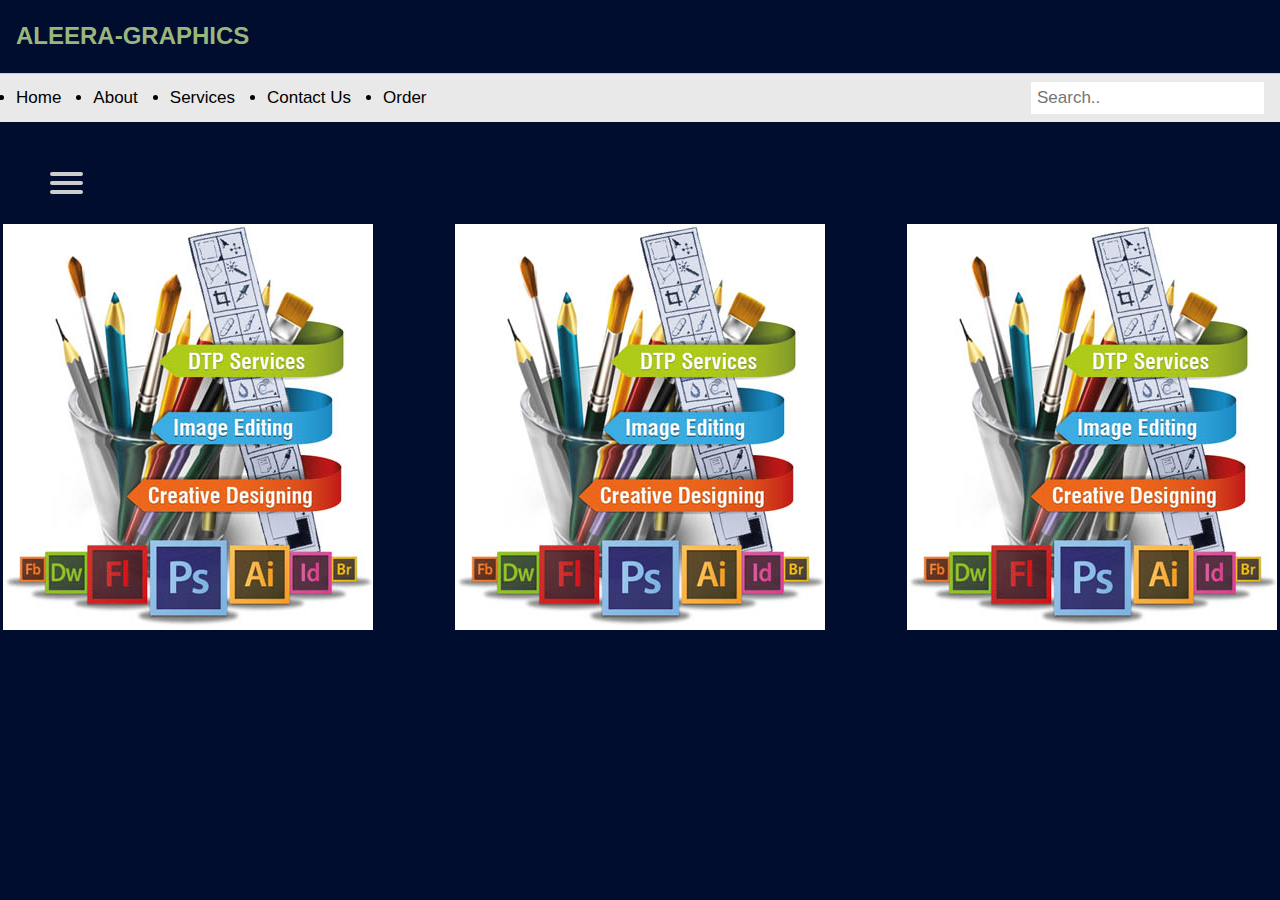
<file: FINAL/index.html>
<!DOCTYPE html>
<html lang="en">
	<head>
		<title></title>	
		<link rel="stylesheet" type="text/css" href="mweb.css">
		<link rel="stylesheet" type="text/css" href="mweb2.css">
	</head>

	<body>
		<header class="site-header">  
			<div class="site-identity">  
			 <h1><a href="#">ALEERA-GRAPHICS</a></h1>  
			</div>   
			</header> 
			<div class="topnav">
				<a href="index.html"><li>Home</li></a>
				<a href="about.html"><li>About</li></a>
				<a href="service.html"><li>Services</li></a>
				<a href="contact.html"><li>Contact Us</li></a>
				<a href="order.html"><li>Order</li></a>
				
				<input type="text" placeholder="Search..">
			  </div> 
		<nav role="navigation">
			<div id="openMenu">
			  <input type="checkbox" />
			  <span></span>
			  <span></span>
			  <span></span>
			  <ul id="menu">
				<a href="index.html"><li>Home</li></a>
				<a href="about.html"><li>About</li></a>
				<a href="service.html"><li>Services</li></a>
				<a href="contact.html"><li>Contact Us</li></a>
				<a href="order.html"><li>Order</li></a>
				
			  </ul>
			</div>
		  </nav>
		  <br> <br> <br> <br>
		  <table width="100%" border="0">
			
				<tr>
					<td align="left-slide"><img src="main.jpeg"></td>
					<td align="center"><img src="main.jpeg"></td>
					<td align="right"><img src="main.jpeg"></td>
					
				</tr>
			
			
			
		  </table>
		  
		  
	</body>
</html>
</file>
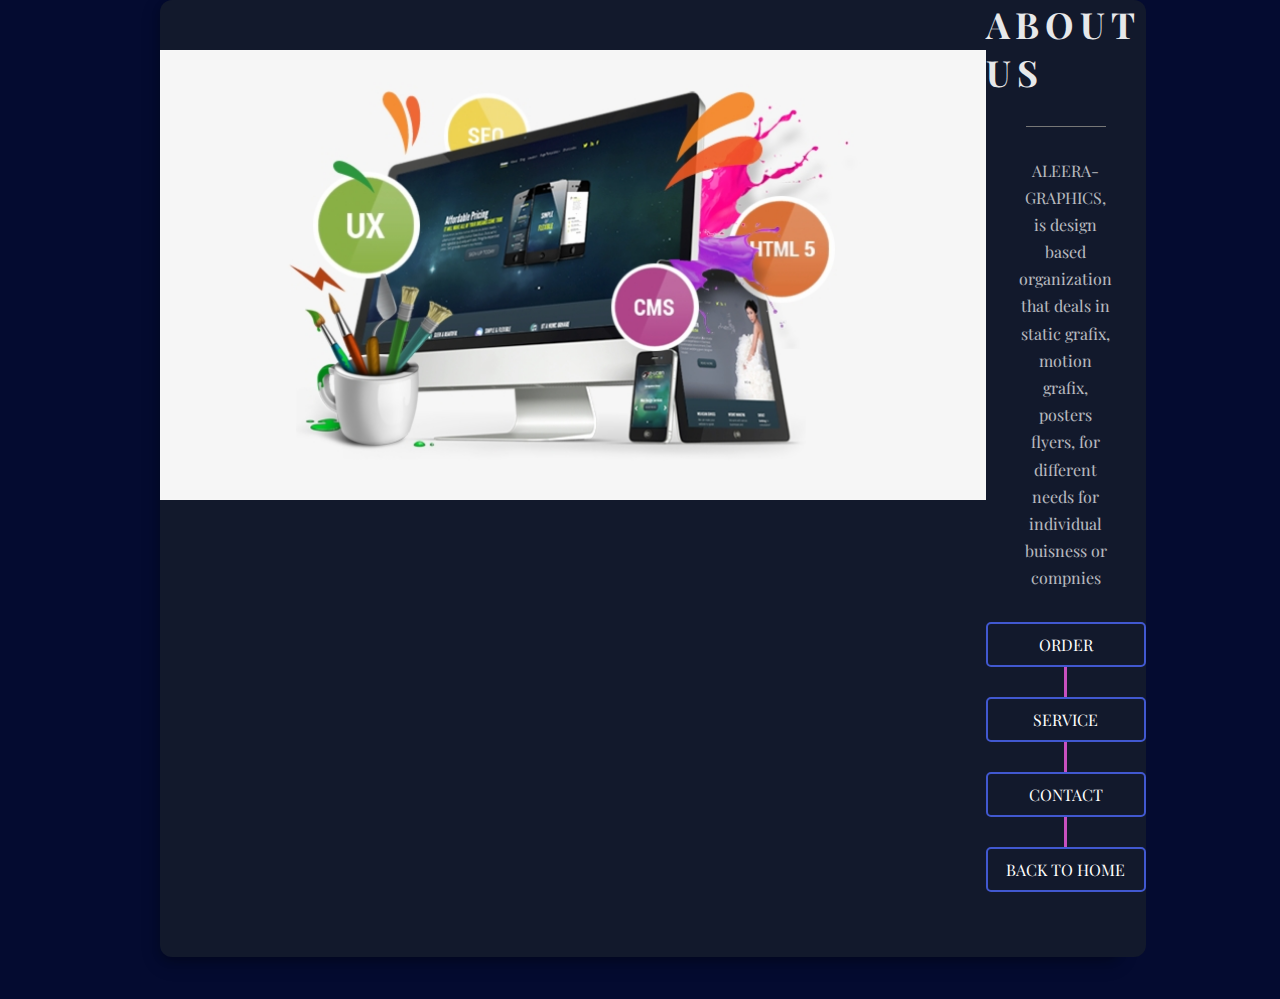
<file: FINAL/about.html>
<!DOCTYPE html>
<html lang="en">
	<head>
		<title>ABOUT</title>
		<link rel="stylesheet" type="text/css" href="ABOUT.css">
		<link rel="stylesheet" type="text/css" href="mweb2.css">

		
	</head>

	<body>
		
		<section> 
            <div class = "image">
               <img src="A4.png">
            </div>

            <div class = "content">
                <h2>About Us</h2>
                <span><!-- line here --></span>
                <p>ALEERA-GRAPHICS, is design based organization that deals in static grafix, motion grafix, posters flyers, for different needs for individual buisness or compnies </p>
                <ul class = "links">
                    <li><a href = "order.html">Order</a></li>
                    <div class = "vertical-line"></div>
                    <li><a href = "service.html">service</a></li>
                    <div class = "vertical-line"></div>
                    <li><a href = "contact.html">contact</a></li>
					<div class = "vertical-line"></div>
					<li><a href = "index.html">back to Home</a></li>
                </ul>
                <ul class = "icons">
                    <li>
                        <i class = "fa fa-twitter"></i>
                    </li>
                    <li>
                        <i class = "fa fa-facebook"></i>
                    </li>
                    <li>
                        <i class = "fa fa-github"></i>
                    </li>
                    <li>
                        <i class = "fa fa-pinterest"></i>
                    </li>
                </ul>
            </div>
        </section><br><br>
       
    </body>
</html>
</file>
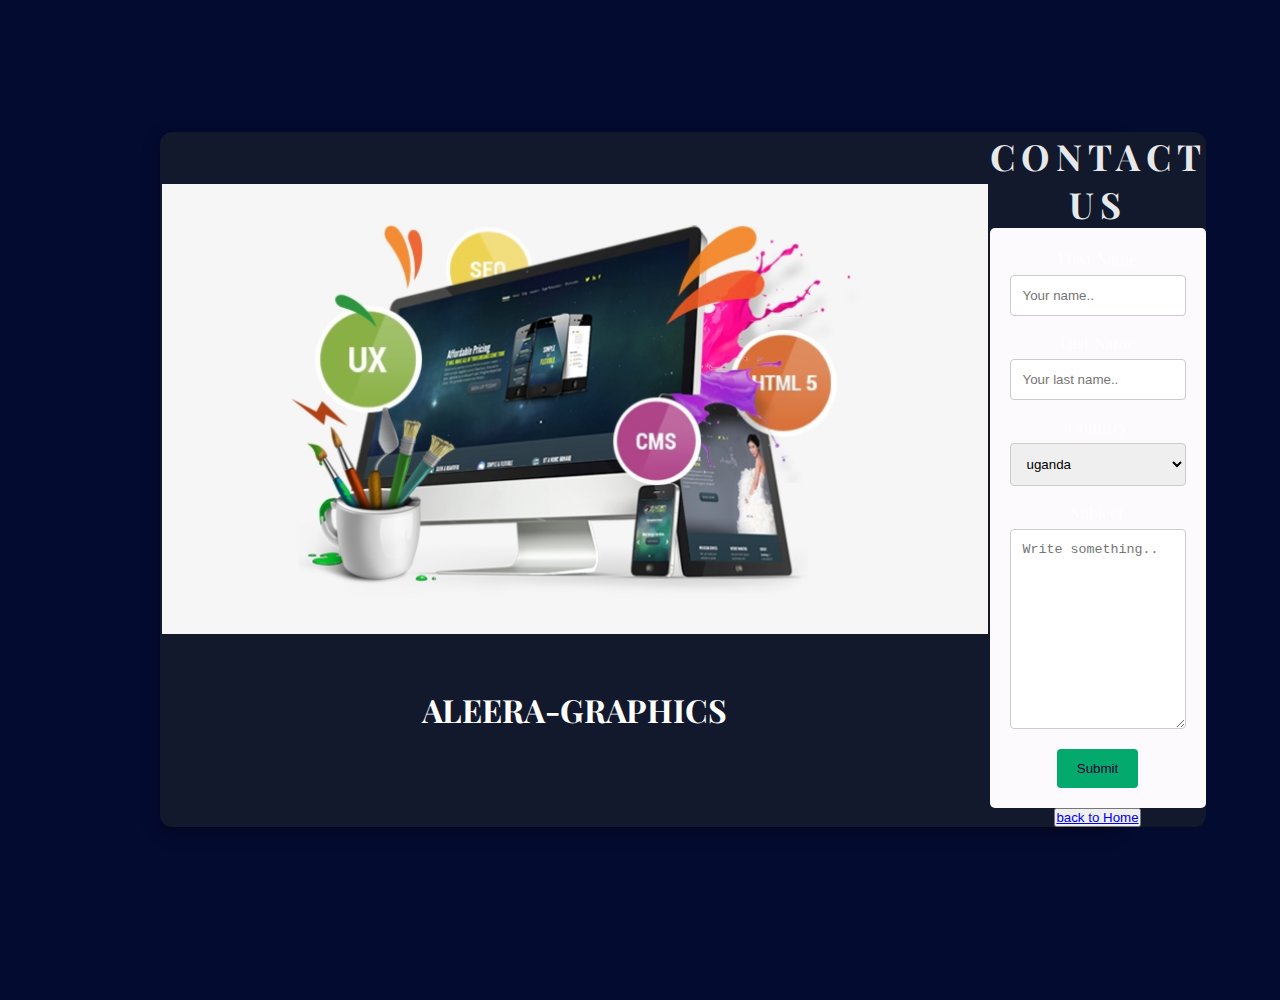
<file: FINAL/contact.html>
<!DOCTYPE html>
<html lang="en">
	<head>
		<title>ABOUT</title>
		<link rel="stylesheet" type="text/css" href="ABOUT.css">
		<link rel="stylesheet" type="text/css" href="mweb2.css">
		<link rel="stylesheet" type="text/css" href="contact.css">

		
	</head>

	<body>
		
		<section> 
			<div class = "image">
				
				<table border="0" height="50%">
					<tr>
					  <td><img src="A4.png" alt="Girl in a jacket" height="100%"> <font color="white"> <h1>ALEERA-GRAPHICS</h1> </td></font>
					  
					</tr>
				  </table>
			 </div>
			
	
			 

            <div class = "content">
				               <h2>CONTACT Us</h2>
               
                <div class="container">
					<form action="action_page.php" align="center">
				  
					  <label for="fname">First Name</label>
					  <input type="text" id="fname" name="firstname" placeholder="Your name..">
				  
					  <label for="lname">Last Name</label>
					  <input type="text" id="lname" name="lastname" placeholder="Your last name..">
				  
					  <label for="country">Country</label>
					  <select id="country" name="country">
						<option value="australia">uganda</option>
						<option value="canada">kenya</option>
						<option value="usa">tanzania</option>
					  </select>
				  
					  <label for="subject">Subject</label>
					  <textarea id="subject" name="subject" placeholder="Write something.." style="height:200px"></textarea>
				  
					  <input type="submit" value="Submit">
				  
					</form>
				  </div>
				  
					<button><a href = "index.html">back to Home</a></button>
            </div>
        </section><br><br>
       
    </body>
</html>
</file>
<file: FINAL/mweb.css>
* {  
  transition: all 500ms ease-out;  
  -webkit-transition: all 500ms ease-out;  
 }  
 html, body, section, .page {  
  width: 100%;  
  height: 100%;  
  margin: 0;  
  padding: 0;  
  transition: all 1s cubic-bezier(.5, -0.005, 0.2, 1) !important;  
  -webkit-transition: all 1s cubic-bezier(.5, -0.005, 0.2, 1) !important;  
  color: rgb(180, 112, 112);  
  background: #e7e2e7;  
  overflow: hidden;  
 }  
 h1 {
    text-align: center;
  }
  
 section {  
  width:400%;   
 }  
 .page {  
  position: absolute;  
 }  
 #p1 {  
  left: 0;  
 }  
 #p2 {  
  left: 100%;  
  background: #FF5722;  
 }  
 #p3 {  
  left: 200%;  
  background: #593C1F;  
 }  
 #p4 {  
  left: 300%;  
  background: deeppink;  
 }  
 ul {  
  position: fixed;   
  z-index: 1;  
 }  
 #t1:target .page#p1 {  
   transform: translateX(0);  
 }  
 #t2:target .page#p2 {  
   transform: translateX(-90%);  
 }  
 #t3:target .page#p3 {  
   transform: translateX(-190%);  
 }  
 #t4:target .page#p4 {  
   transform: translateX(-290%);  
 }  
 #t2:target .page#p1,   
 #t3:target .page#p1,  
 #t4:target .page#p1 {  
  background: black;  
 }  
 #t2:target .page#p1 .icon,   
 #t3:target .page#p1 .icon,  
 #t4:target .page#p1 .icon {  
  -webkit-filter: blur(3px);  
  filter: blur(3px);  
 }  
 .icon {  
  color: #fff;  
  font-size: 32px;  
  display: block;  
 }  
 ul .icon:hover {  
  opacity: 0.6;  
 }  
 #p1 .icon .title {  
  margin-bottom: 20px;  
 }  
 #t2:target ul .icon,  
 #t3:target ul .icon,  
 #t4:target ul .icon {  
  transform: scale(.6);   
  transition-delay: .25s;  
 }  
 #t2:target #dos {  
  transform: scale(1.2) !important;  
 }  
 #t3:target #tres {  
  transform: scale(1.2) !important;  
 }  
 #t4:target #cuatro {  
  transform: scale(1.2) !important;  
 }  
 ul {  
  position: fixed;  
  top: 0;  
  bottom: 0;  
  left: 0;  
  /*right: 0;*/  
  margin: auto;  
  height: 280px;  
  width: 10%;  
  padding: 0;  
  text-align: center;  
  }  
 ul li {  
  margin: 30px 0;  
 }  
 a {  
  text-decoration: none;  
  font-family: open sans, sans-serif;  
 }  
 .title, .hint {  
  font-family: open sans, sans-serif;  
  display: block;  
 }  
 .title {  
  font-size: 38px;  
 }  
 .hint {  
  font-size: 13px;  
 }  
 .hint a {  
  color: #EFFF06;  
  transition: all 250ms easet-out;  
 }  
 .hint a:hover {  
  color: #FFF;  
 }  
 .page .icon {  
  position: absolute;  
  top: 0;  
  bottom: 0;  
  right: 10%;  
  left: 0;  
  width: 270px;  
  height: 170px;  
  margin: auto;  
  text-align: center;  
  font-size: 80px;  
  transform: translateX(360%);  
  line-height: 1.3;  
 }  
 .page#p1 .icon {  
  height: 220px;  
 }  
 .page#p1 .icon {  
  transform: translateX(0) !important;  
 }  
 #t2:target .page#p2 .icon {  
  transform: translateX(0) !important;  
  transition-delay: 1s;  
 }  
 #t3:target .page#p3 .icon {  
  transform: translateX(0) !important;  
  transition-delay: 1s;  
 }  
 #t4:target .page#p4 .icon {  
  transform: translateX(0) !important;  
  transition-delay: 1s;  
 }  
 .credit{  
      position: absolute;  
      bottom: 0;  
      width: 100%;  
      text-align: center;  
      font-size: 10px;  
 }  
 .credit a {  
      color: #fff  
 }  body
 {
   margin: 0;
   padding: 0;
   background: rgb(1, 13, 46);
   color: #cdcdcd;
   font-family: arial;
 }
 
 #openMenu
 {
   display: block;
   position: relative;
   top: 50px;
   left: 50px;
   z-index: 1;
   -webkit-user-select: none;
   user-select: none;
 }
 
 #openMenu a
 {
   text-decoration: none;
   color: royalblue;
   transition: color 0.3s ease;
 }
 
 #openMenu a:hover
 {
   color: mediumseagreen;
 }
 
 #openMenu input
 {
   display: block;
   width: 40px;
   height: 32px;
   position: absolute;
   top: -7px;
   left: -5px;
   cursor: pointer;
   opacity: 0; 
   z-index: 2; 
   -webkit-touch-callout: none;
 }
 
 #openMenu span
 {
   display: block;
   width: 33px;
   height: 4px;
   margin-bottom: 5px;
   position: relative;
   background: #cdcdcd;
   border-radius: 3px;
   z-index: 1;
   transform-origin: 4px 0px;
   transition: transform 0.5s cubic-bezier(0.77,0.2,0.05,1.0),
               background 0.5s cubic-bezier(0.77,0.2,0.05,1.0),
               opacity 0.55s ease;
 }
 
 #openMenu span:first-child
 {
   transform-origin: 0% 0%;
 }
 
 #openMenu span:nth-last-child(2)
 {
   transform-origin: 0% 100%;
 }
 
 #openMenu input:checked ~ span
 {
   opacity: 1;
   transform: rotate(45deg) translate(-2px, -1px);
   background: royalblue;
 }
 
 #openMenu input:checked ~ span:nth-last-child(3)
 {
   opacity: 0;
   transform: rotate(0deg) scale(0.2, 0.2);
 }
 
 #openMenu input:checked ~ span:nth-last-child(2)
 {
   transform: rotate(-45deg) translate(0, -1px);
 }
 
 #menu
 {
   position: absolute;
   width: 300px;
   margin: -100px 0 0 -50px;
   padding: 50px;
   padding-top: 125px;
   background: #ededed;
   list-style-type: none;
   -webkit-font-smoothing: antialiased;
   transform-origin: 0% 0%;
   transform: translate(-100%, 0);
   transition: transform 0.5s cubic-bezier(0.77,0.2,0.05,1.0);
 }
 
 #menu li
 {
   padding: 10px 0;
   font-size: 22px;
 }
 
 #openMenu input:checked ~ ul
 {
   transform: none;
 }
 @import url('https://fonts.googleapis.com/css2?family=Open+Sans&display=swap');  
 body {  
   font-family: 'Open Sans', sans-serif;  
   margin: 0;  
  }  
  a {  
   text-decoration: none;  
   color: rgb(155, 182, 124);  
  }  
  a:hover{  
    color: rgb(179, 179, 179);  
  }  
  .site-header {   
   border-bottom: 1px solid #ccc;  
   padding: .5em 1em;  
   display: flex;  
   justify-content: space-between;  
  }  
  .site-identity h1 {  
   font-size: 1.5em;  
   margin: .6em 0;  
   display: inline-block;  
  }  
  .site-navigation ul,   
  .site-navigation li {  
   margin: 0;   
   padding: 0;  
  }  
  .site-navigation li {  
   display: inline-block;  
   margin: 1.4em 1em 1em 1em;  
  }
</file>
<file: FINAL/mweb2.css>
/* Add a black background color to the top navigation bar */
.topnav {
    overflow: hidden;
    background-color: #e9e9e9;
  }
  
  /* Style the links inside the navigation bar */
  .topnav a {
    float: left;
    display: block;
    color: black;
    text-align: center;
    padding: 14px 16px;
    text-decoration: none;
    font-size: 17px;
  }
  
  /* Change the color of links on hover */
  .topnav a:hover {
    background-color: #ddd;
    color: black;
  }
  
  /* Style the "active" element to highlight the current page */
  .topnav a.active {
    background-color: #2196F3;
    color: white;
  }
  
  /* Style the search box inside the navigation bar */
  .topnav input[type=text] {
    float: right;
    padding: 6px;
    border: none;
    margin-top: 8px;
    margin-right: 16px;
    font-size: 17px;
  }
  
  /* When the screen is less than 600px wide, stack the links and the search field vertically instead of horizontally */
  @media screen and (max-width: 600px) {
    .topnav a, .topnav input[type=text] {
      float: none;
      display: block;
      text-align: left;
      width: 100%;
      margin: 0;
      padding: 14px;
    }
    .topnav input[type=text] {
      border: 1px solid #ccc;
    }
  }
</file>
<file: FINAL/ABOUT.css>
@import url('https://fonts.googleapis.com/css2?family=Playfair+Display:wght@400;500;600;700&display=swap');

*{
    box-sizing: border-box;
    padding: 0;
    margin: 0;
}
body{
    font-family: 'Playfair Display', serif;
    display: grid;
    background-color: #040b30;


    align-content: center;
    min-height: 100vh;
}
section{
    display: grid;
    grid-template-columns: 1fr 1fr;
    min-height: 70vh;
    width: 75vw;
    margin: 0 auto;
    box-shadow: 0 4px 8px 0 rgba(0, 0, 0, 0.2), 0 6px 20px 0 rgba(0, 0, 0, 0.19);
    border-radius: 12px
}
.image{
    background-color: #12192c;
    display: flex;
    border-radius: 12px 0 0 12px;
}
.image img{
height:50vh;
margin:50px auto
}
.content{
    background-color: #12192c;
    display: flex;
    justify-content: center;
    flex-direction: column;
    align-items: center;
    border-radius: 0  12px 12px 0;
    color: #fff;
}
.content h2{
    text-transform: uppercase;
    font-size: 36px;
    letter-spacing: 6px;
    opacity: 0.9;
}
.content span{
    height: 0.5px;
    width: 80px;
    background: #777;
    margin: 30px 0;
}
.content p{
    padding-bottom: 15px;
    font-weight: 300;
    opacity: 0.7;
    width: 60%;
    text-align: center;
    margin: 0 auto;
    line-height: 1.7;
    color:#ffffff
}
.links{
    margin: 15px 0;
}
.links li{
    border: 2px solid #4158D0;
    list-style: none;
    border-radius: 5px;
    padding: 10px 15px;
    width: 160px;
    text-align: center;
}
.links li a{
    text-transform: uppercase;
    color: #fff;
    text-decoration: none;
}
.links li:hover{
    border-color: #C850C0;
}

.vertical-line{
    height: 30px;
    width: 3px;
    background: #C850C0;
    margin: 0 auto;
}
.icons{
    display: flex;
    padding: 15px 0;
}
.icons li{
    display: block;
    padding: 5px;
    margin: 5px;
}
.icons li i{
    font-size: 26px;
    opacity: 0.8;
}
.icons li i:hover{
    color: #C850C0;
    cursor: pointer;
}


/*****************/

@media(max-width: 900px){
    section{
        grid-template-columns: 1fr;
        width: 20%;
        border-radius: none;
    }
    .image{
        height: 100vh;
        border-radius: none;
    }
    .content{
        height: 100vh;
        border-radius: none;
    }
    .content h2{
        font-size: 20px;
        margin-top: 50px;
    }
    .content span{
        margin: 20px 0;
    }
    .content p{
        font-size: 14px;
    }
    .links li a{
        font-size: 14px;
    }
    .links{
        margin: 5px 0;
    }
    .links li{
        padding: 6px 10px;
    }
    .icons li i{
        font-size: 15px;
    }
}
.credit{
    text-align: center;
    color: #000;
    font-family: 'Trebuchet MS', 'Lucida Sans Unicode', 'Lucida Grande', 'Lucida Sans', Arial, sans-serif;
  }
  
  .credit a{
    text-decoration: none;
    color:#000;
    font-weight: bold;
  }
</file>
<file: FINAL/contact.css>
body {
    margin:50px 0px; padding:0px;
    text-align:center;
    align:center;
}
/* Style inputs with type="text", select elements and textareas */
input[type=text], select, textarea {
    width: 100%; /* Full width */
    padding: 12px; /* Some padding */ 
    border: 1px solid #ccc; /* Gray border */
    border-radius: 4px; /* Rounded borders */
    box-sizing: border-box; /* Make sure that padding and width stays in place */
    margin-top: 6px; /* Add a top margin */
    margin-bottom: 16px; /* Bottom margin */
    resize: vertical /* Allow the user to vertically resize the textarea (not horizontally) */
  }
  
  /* Style the submit button with a specific background color etc */
  input[type=submit] {
    background-color: #04AA6D;
    color: rgb(30, 3, 51);
    padding: 12px 20px;
    border: none;
    border-radius: 4px;
    cursor: pointer;
  }
  
  /* When moving the mouse over the submit button, add a darker green color */
  input[type=submit]:hover {
    background-color: #45a049;
  }
  
  /* Add a background color and some padding around the form */
  .container {
    border-radius: 5px;
    background-color: #fcfafd;
    padding: 20px;
  }
</file>
